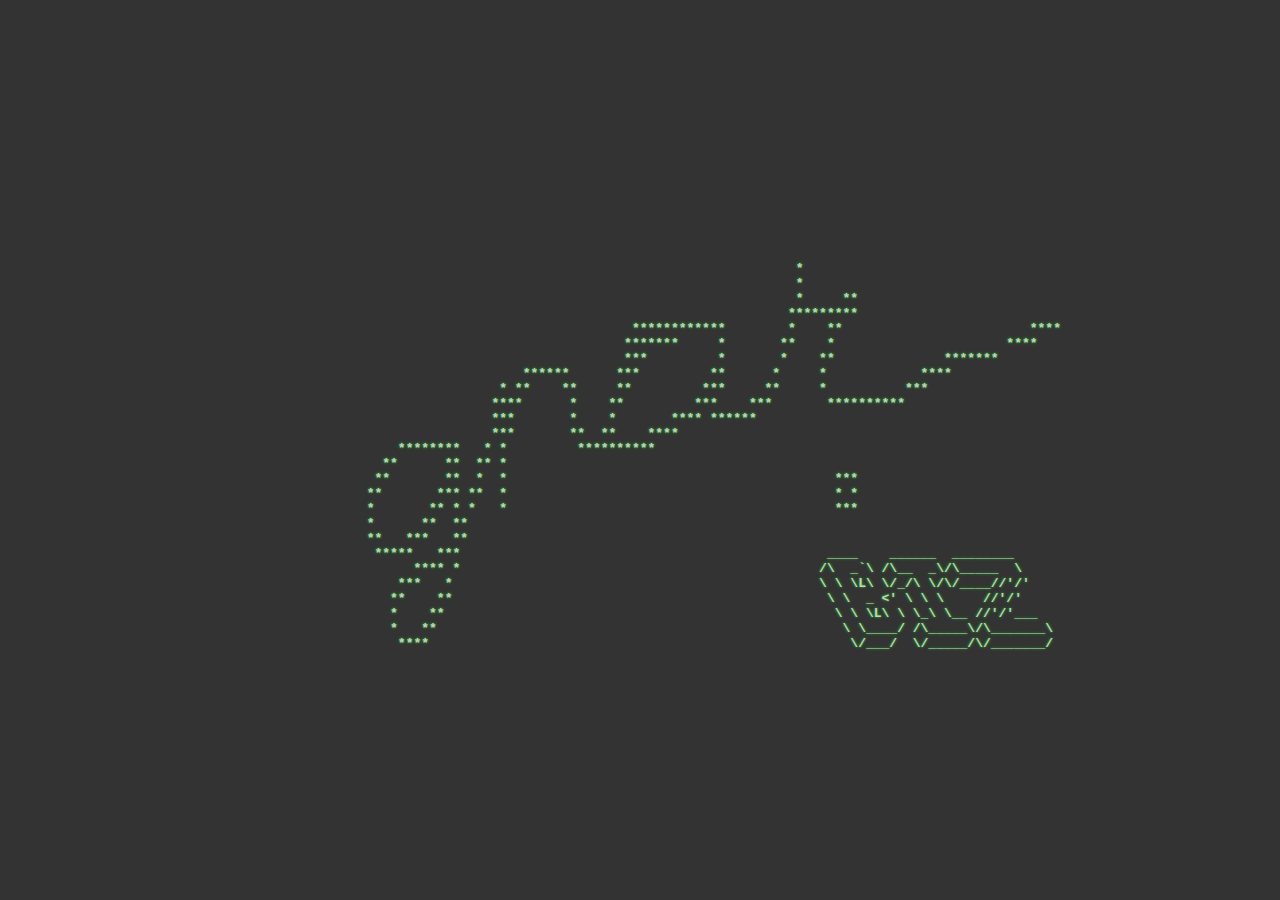
<file: index.html>
<!DOCTYPE html>
<html>
<head>
    <title>gnar.biz</title>
</head>
<body style="text-align:center;background-color:#333;font-weight:bold;text-shadow: 0 0 0.2em #0F0;color:#ccc;font-family:monospace;margin:0px;padding:0px;">
<pre style="display:block;text-align:center;position:absolute;top:50%;transform:translateY(-50%);">
                                                         *                                 
                                                         *                                 
                                                         *     **                          
                                                        *********                          
                                    ************        *    **                        ****
                                   *******     *       **    *                      ****   
                                   ***         *       *    **              *******        
                      ******      ***         **      *     *            ****              
                   * **    **     **         ***     **     *          ***                 
                  ****      *    **         ***    ***       **********                    
                  ***       *    *       **** ******                                       
                  ***       **  **    ****                                                 
      ********   * *         **********                                                    
    **      **  ** *                                                                       
   **       **  *  *                                          ***                          
  **       *** **  *                                          * *                          
  *       ** * *   *                                          ***                          
  *      **  **                                                                            
  **   ***   **                                                                            
   *****   ***                                               ____    ______  ________      
        **** *                                              /\  _`\ /\__  _\/\_____  \     
      ***   *                                               \ \ \L\ \/_/\ \/\/____//'/'    
     **    **                                                \ \  _ <' \ \ \     //'/'     
     *    **                                                  \ \ \L\ \ \_\ \__ //'/'___   
     *   **                                                    \ \____/ /\_____\/\_______\ 
      ****                                                      \/___/  \/_____/\/_______/ 
                                                                                                                                                                                     
</pre>
<script type="text/javascript">
  console.log('keep it gnar');
</script>
</body>
</html>
</file>
